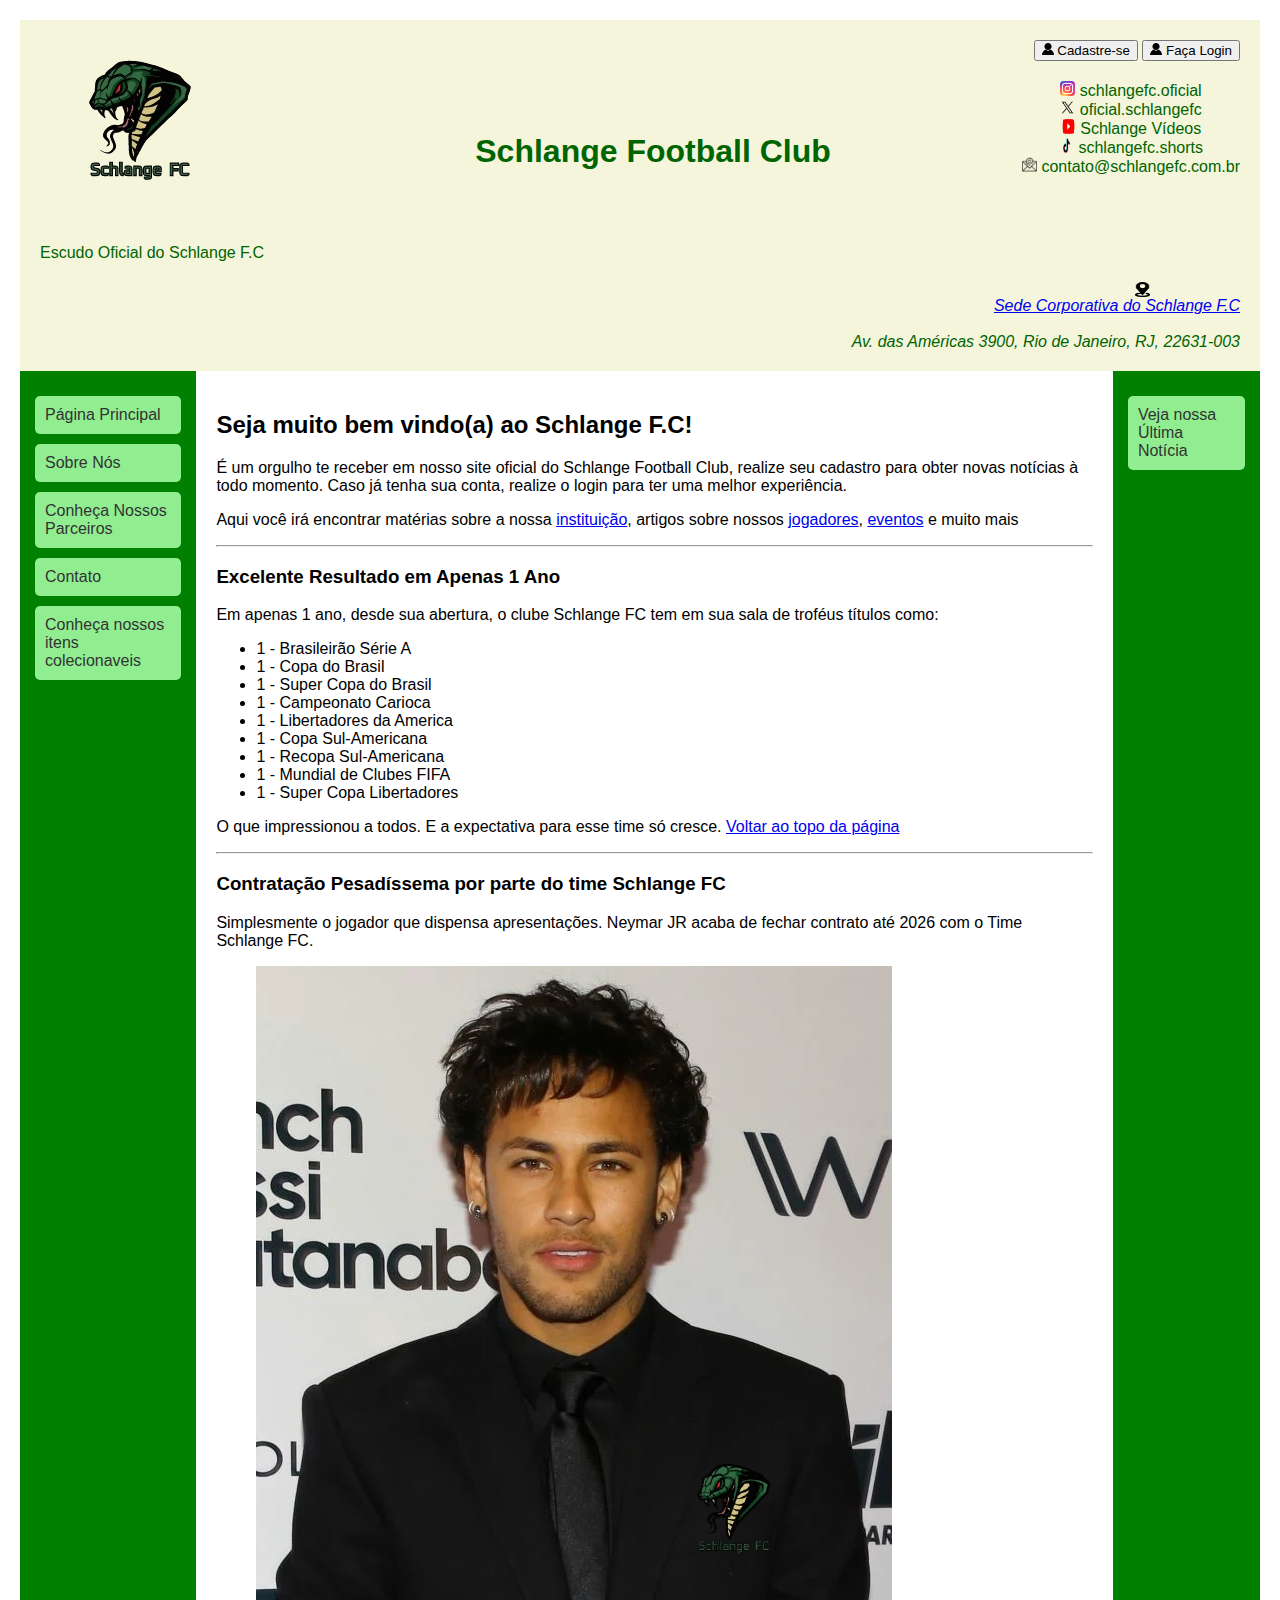
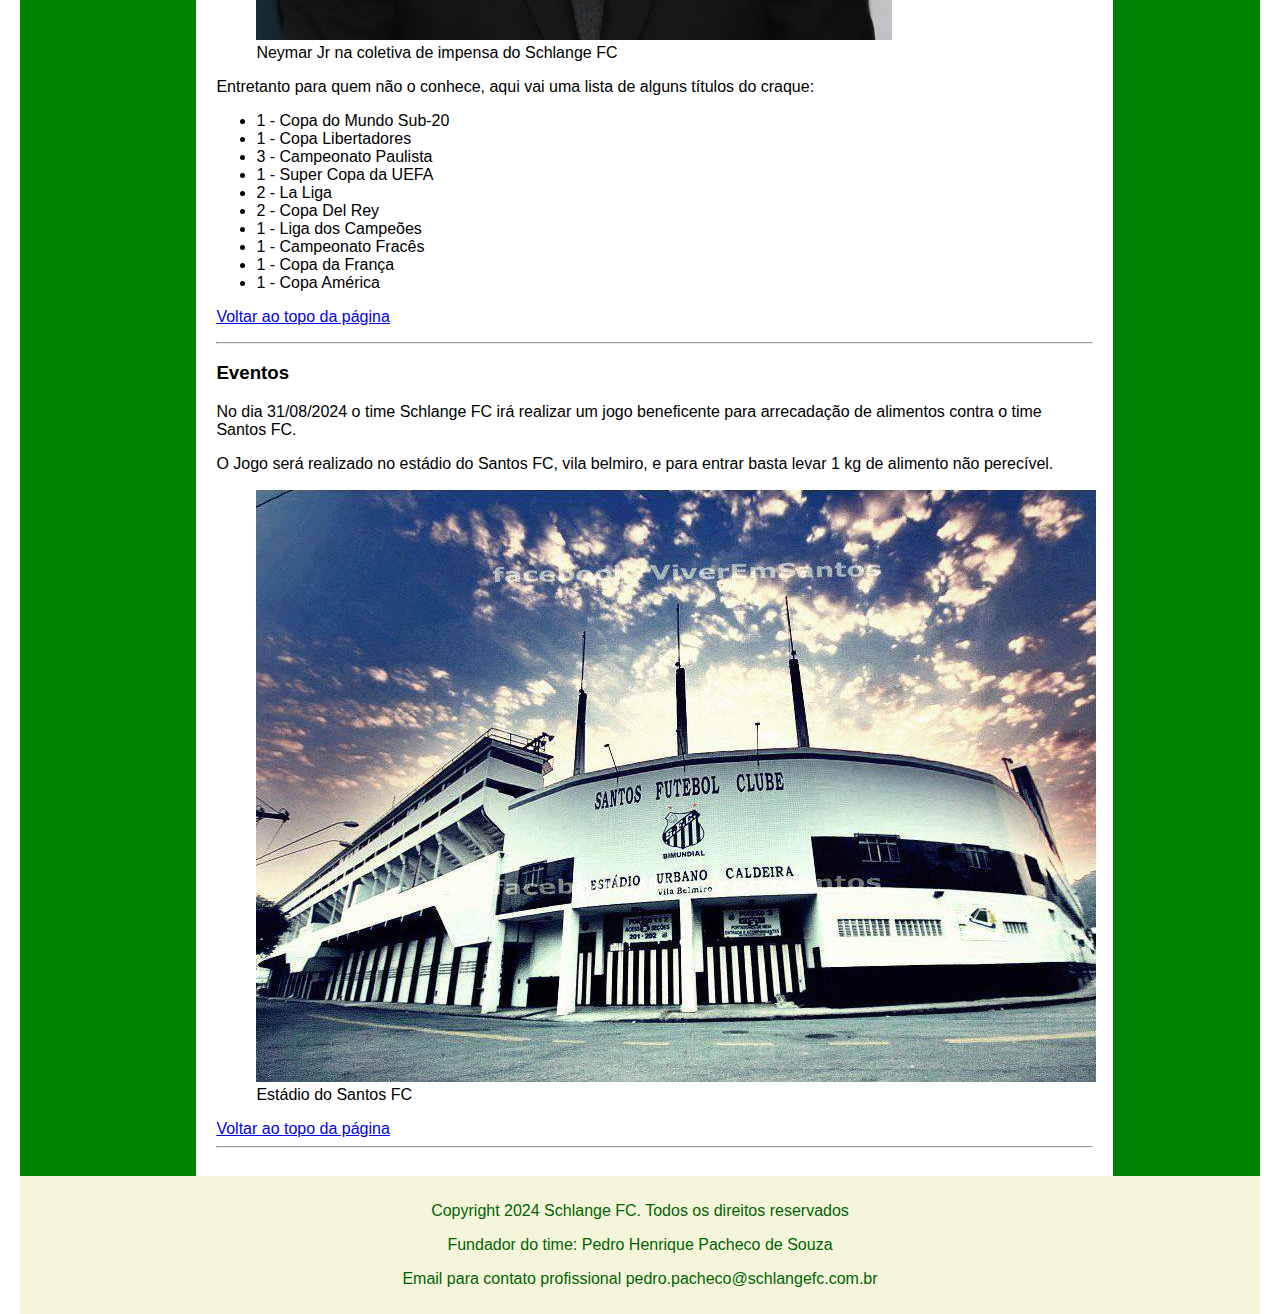
<file: index.html>
<!DOCTYPE html>
<html lang="pt-BR">
<head>
    <meta charset="UTF-8">
    <meta name="author" content="Pedro Henrique Pacheco de Souza">
    <meta name="generator" content="Visual Studio Code">
    <meta name="description" content="Site Oficial do Schlange Football Club">
    <meta name="keywords" content="Football, Team, Sport">
    <link rel="icon" type="image/x-icon" href="images/SchlangeFCLogoIco.ico">
    <title>Schlange Football Club</title>
    <link rel="stylesheet" href="styles/styleindex.css">
</head>
<body>

    <header>
        <section id="LogoTitulo">
            <figure>
                <img src="images/SchlangeFCLogoSemFundo.png" alt="Escudo do Schlange F.C">
                <figcaption>Escudo Oficial do Schlange F.C</figcaption>
            </figure>
            <h1>Schlange Football Club</h1>
        </section>
        
        <section id="BotoesRedes">
            <section id="Botoes">
                <nav>
                    <button type="button" onclick="RedirecionamentoCadastro()" id="BotaoRedirecionamentoCadastro">
                        <img src="images/IconeCadastro.png" alt="Bonequinho">
                        Cadastre-se
                    </button>
                    <button type="button" onclick="RedirecionamentoLogin()" id="BotaoRedirecionamentoLogin">
                        <img src="images/IconeCadastro.png" alt="Bonequinho">
                        Faça Login
                    </button>
                </nav>
            </section>
            
            <section id="RedesSociais">
                <section id="Instagram">
                    <img src="images/IconeInstagram.png" alt="Ícone do Instagram">
                    <span>schlangefc.oficial</span>
                </section>
                <section id="X">
                    <img src="images/IconeX.png" alt="Ícone do X">
                    <span>oficial.schlangefc</span>
                </section>
                <section id="Youtube">
                    <img src="images/IconeYoutube.png" alt="Ícone do Youtube">
                    <span>Schlange Vídeos</span>
                </section>
                <section id="TikTok">
                    <img src="images/IconeTikTok.png" alt="Ícone do TikTok">
                    <span>schlangefc.shorts</span>
                </section>
                <section id="Email">
                    <img src="images/IconeEmail.png" alt="Ícone do Email">
                    <span>contato@schlangefc.com.br</span>
                </section>
            </section>
        </section>
        
        <br>
        <br>
        
        <address id="LocalizacaoSedeCorporativa">
            <img onmouseover="InstrucaoLocalizacao()" src="images/IconeLocalizacao.png" alt="Ícone de Localização">
            <a href="images/SedeCorporativaSchlangeFC.png" target="_blank">Sede Corporativa do Schlange F.C</a>
            <br>
            Av. das Américas 3900, Rio de Janeiro, RJ, 22631-003
        </address>
    </header>

    <section class="container">

        <nav id="MenuNavegaçãoLateralEsquerda">
            <a href="index.html">Página Principal</a>
            <a href="pages/about.html">Sobre Nós</a>
            <a href="pages/partners.html">Conheça Nossos Parceiros</a>
            <a href="pages/form.html">Contato</a>
            <section class="dropdown">
                <a>Conheça nossos itens colecionaveis</a>
                <section class="dropdown-content">
                    <a>Camisas Temporada 24</a>
                    <a>Shorts Temporada 24</a>
                    <a>Chuteiras Temporada 24</a>
                </section>
            </section>
        </nav>

        <main id="Topo">

            <h2>Seja muito bem vindo(a) ao Schlange F.C!</h2>
            <p>É um orgulho te receber em nosso site oficial do Schlange Football Club, realize seu cadastro para obter novas notícias à todo momento. Caso já tenha sua conta, realize o login para ter uma melhor experiência.</p>
            <p>Aqui você irá encontrar matérias sobre a nossa <a href="#instituição">instituição</a>, artigos sobre nossos <a href="#jogadores">jogadores</a>, <a href="#eventos">eventos</a> e muito mais</p>

            <hr>

            <article id="instituição">
                <h3>Excelente Resultado em Apenas 1 Ano</h3>
                <p>Em apenas 1 ano, desde sua abertura, o clube Schlange FC tem em sua sala de troféus títulos como:
                    <ul>
                        <li>1 - Brasileirão Série A</li>
                        <li>1 - Copa do Brasil</li>
                        <li>1 - Super Copa do Brasil</li>
                        <li>1 - Campeonato Carioca</li>
                        <li>1 - Libertadores da America</li>
                        <li>1 - Copa Sul-Americana</li>
                        <li>1 - Recopa Sul-Americana</li>
                        <li>1 - Mundial de Clubes FIFA</li>
                        <li>1 - Super Copa Libertadores</li>
                    </ul>
                    O que impressionou a todos. E a expectativa para esse time só cresce.
                    <a href="#Topo">Voltar ao topo da página</a>
                </p>
            </article>
            
            <hr>

            <article id="jogadores">
                <h3>Contratação Pesadíssema por parte do time Schlange FC</h3>
                <p id="UltimaNoticia">Simplesmente o jogador que dispensa apresentações. Neymar JR acaba de fechar contrato até 2026 com o Time Schlange FC.
                    <figure>
                        <img src="images/NeymarJR.png" alt="Neymar JR com terno do Schlange FC">
                        <figcaption>Neymar Jr na coletiva de impensa do Schlange FC</figcaption>
                    </figure>
                    Entretanto para quem não o conhece, aqui vai uma lista de alguns títulos do craque:
                    <ul>
                        <li>1 - Copa do Mundo Sub-20</li>
                        <li>1 - Copa Libertadores</li>
                        <li>3 - Campeonato Paulista</li>
                        <li>1 - Super Copa da UEFA</li>
                        <li>2 - La Liga</li>
                        <li>2 - Copa Del Rey</li>
                        <li>1 - Liga dos Campeões</li>
                        <li>1 - Campeonato Fracês</li>
                        <li>1 - Copa da França</li>
                        <li>1 - Copa América</li>
                    </ul>
                    <a href="#Topo">Voltar ao topo da página</a>
                </p>
            </article>

            <hr>
        
            <article id="eventos">
                <h3>Eventos</h3>
                <p>No dia 31/08/2024 o time Schlange FC irá realizar um jogo beneficente para arrecadação de alimentos contra o time Santos FC.</p>
                <p>O Jogo será realizado no estádio do Santos FC, vila belmiro, e para entrar basta levar 1 kg de alimento não perecível.</p>
                <Figure>
                    <img src="images/VilaBelmiro.jfif" alt="Estádio Vila Belmiro">
                    <figcaption>Estádio do Santos FC</figcaption>
                </Figure>
                <a href="#Topo">Voltar ao topo da página</a>
            </article>

            <hr>
        </main>

        <nav id="MenuNavegaçãoLateralDireita">
            <a href="#UltimaNoticia">Veja nossa Última Notícia</a>
        </nav>

    </section>

    <footer>
        <p>Copyright 2024 Schlange FC. Todos os direitos reservados</p>
        <p>Fundador do time: Pedro Henrique Pacheco de Souza</p>
        <p>Email para contato profissional pedro.pacheco@schlangefc.com.br</p>
    </footer>
    <script src="scripts/scriptindex.js"></script>
</body>
</html>
</file>
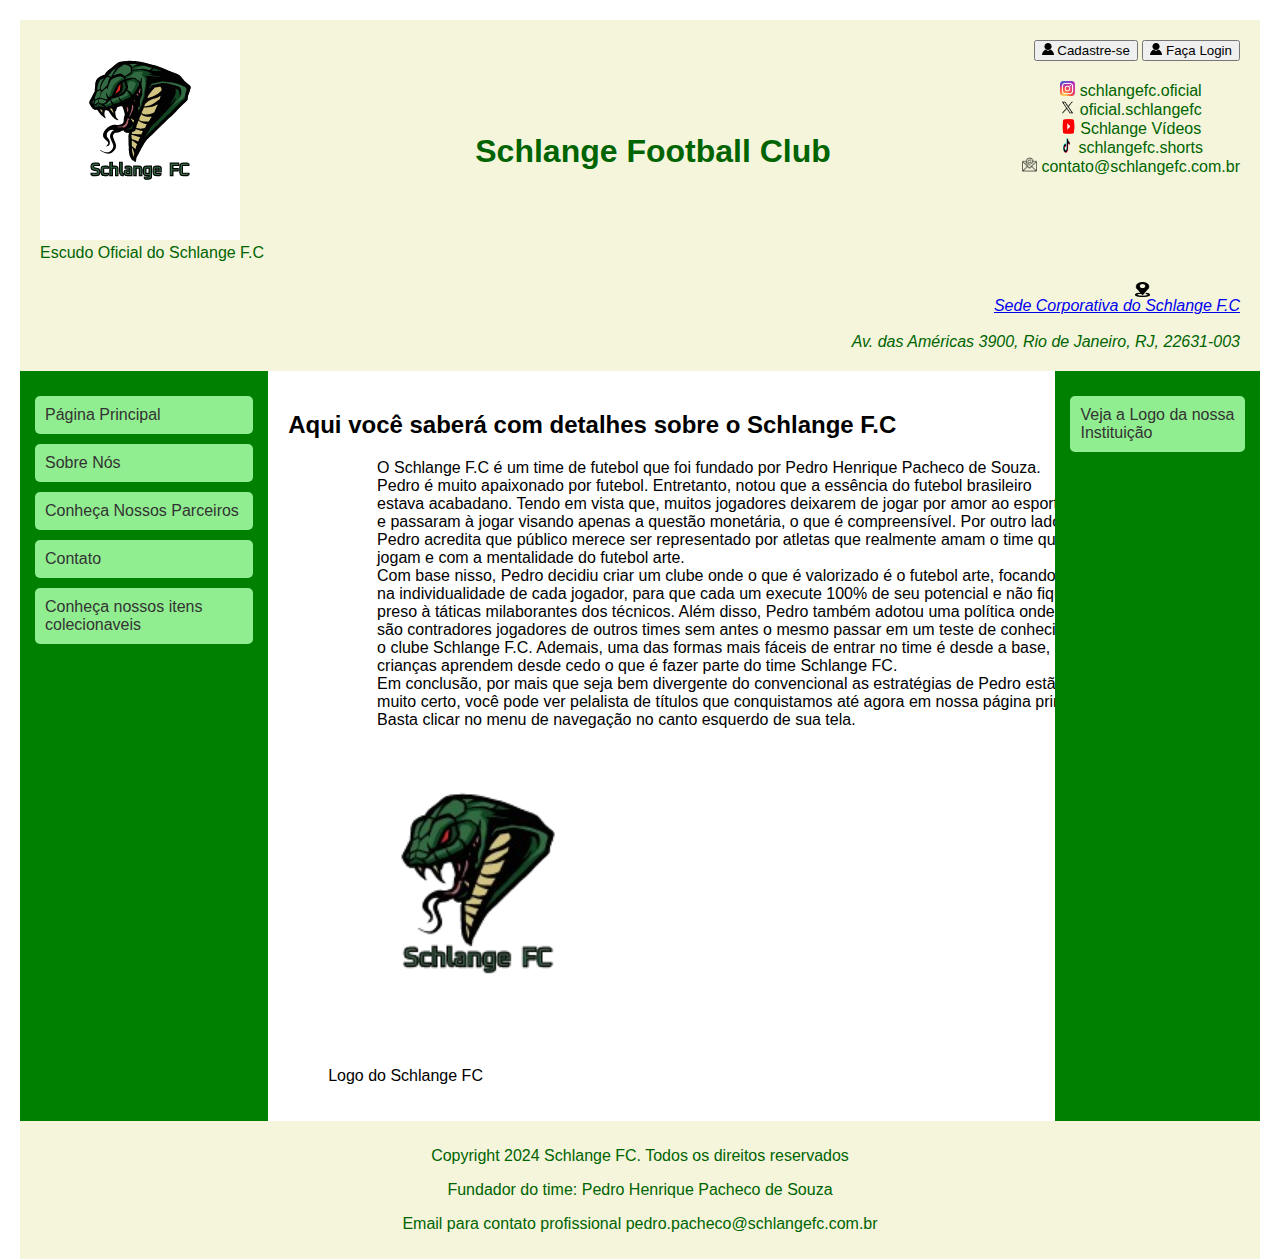
<file: pages/about.html>
<!DOCTYPE html>
<html lang="pt-BR">
<head>
    <meta charset="UTF-8">
    <meta name="author" content="Pedro Henrique Pacheco de Souza">
    <meta name="generator" content="Visual Studio Code">
    <meta name="description" content="Site Oficial do Schlange Football Club">
    <meta name="keywords" content="Football, Team, Sport">
    <link rel="icon" type="image/x-icon" href="../images/SchlangeFCLogoIco.ico">
    <title>Schlange Football Club</title>
    <link rel="stylesheet" href="../styles/styleabout.css">
</head>
<body>

    <header>
        <section id="LogoTitulo">
            <figure>
                <img src="../images/SchlangeFCLogo.png" alt="Escudo do Schlange F.C">
                <figcaption>Escudo Oficial do Schlange F.C</figcaption>
            </figure>
            <h1>Schlange Football Club</h1>
        </section>
        
        <section id="BotoesRedes">
            <section id="Botoes">
                <nav>
                    <button type="button" onclick="RedirecionamentoCadastro()" id="BotaoRedirecionamentoCadastro">
                        <img src="../images/IconeCadastro.png" alt="Bonequinho">
                        Cadastre-se
                    </button>
                    <button type="button" onclick="RedirecionamentoLogin()" id="BotaoRedirecionamentoLogin">
                        <img src="../images/IconeCadastro.png" alt="Bonequinho">
                        Faça Login
                    </button>
                </nav>
            </section>
            
            <section id="RedesSociais">
                <section id="Instagram">
                    <img src="../images/IconeInstagram.png" alt="Ícone do Instagram">
                    <span>schlangefc.oficial</span>
                </section>
                <section id="X">
                    <img src="../images/IconeX.png" alt="Ícone do X">
                    <span>oficial.schlangefc</span>
                </section>
                <section id="Youtube">
                    <img src="../images/IconeYoutube.png" alt="Ícone do Youtube">
                    <span>Schlange Vídeos</span>
                </section>
                <section id="TikTok">
                    <img src="../images/IconeTikTok.png" alt="Ícone do TikTok">
                    <span>schlangefc.shorts</span>
                </section>
                <section id="Email">
                    <img src="../images/IconeEmail.png" alt="Ícone do Email">
                    <span>contato@schlangefc.com.br</span>
                </section>
            </section>
        </section>
        
        <br>
        <br>
        
        <address id="LocalizacaoSedeCorporativa">
            <img onmouseover="InstrucaoLocalizacao()" src="../images/IconeLocalizacao.png" alt="Ícone de Localização">
            <a href="../images/SedeCorporativaSchlangeFC.png" target="_blank">Sede Corporativa do Schlange F.C</a>
            <br>
            Av. das Américas 3900, Rio de Janeiro, RJ, 22631-003
        </address>
    </header>

    <section class="container">
        <nav id="MenuNavegaçãoLateralEsquerda">
            <a href="../index.html">Página Principal</a>
            <a href="../pages/about.html">Sobre Nós</a>
            <a href="../pages/partners.html">Conheça Nossos Parceiros</a>
            <a href="../pages/form.html">Contato</a>
            <section class="dropdown">
                <a>Conheça nossos itens colecionaveis</a>
                <section class="dropdown-content">
                    <a>Camisas Temporada 24</a>
                    <a>Shorts Temporada 24</a>
                    <a>Chuteiras Temporada 24</a>
                </section>
            </section>
        </nav>
        <main>
            <h2>Aqui você saberá com detalhes sobre o Schlange F.C</h2>
            <p>
                <pre style="font-family: Arial, Helvetica, sans-serif; font-size: 12;">
                    O Schlange F.C é um time de futebol que foi fundado por Pedro Henrique Pacheco de Souza.
                    Pedro é muito apaixonado por futebol. Entretanto, notou que a essência do futebol brasileiro
                    estava acabadano. Tendo em vista que, muitos jogadores deixarem de jogar por amor ao esporte 
                    e passaram à jogar visando apenas a questão monetária, o que é compreensível. Por outro lado,
                    Pedro acredita que público merece ser representado por atletas que realmente amam o time que 
                    jogam e com a mentalidade do futebol arte. 
                    Com base nisso, Pedro decidiu criar um clube onde o que é valorizado é o futebol arte, focando
                    na individualidade de cada jogador, para que cada um execute 100% de seu potencial e não fique 
                    preso à táticas milaborantes dos técnicos. Além disso, Pedro também adotou uma política onde não
                    são contradores jogadores de outros times sem antes o mesmo passar em um teste de conhecimento sobre
                    o clube Schlange F.C. Ademais, uma das formas mais fáceis de entrar no time é desde a base, onde as 
                    crianças aprendem desde cedo o que é fazer parte do time Schlange FC.
                    Em conclusão, por mais que seja bem divergente do convencional as estratégias de Pedro estão dando
                    muito certo, você pode ver pelalista de títulos que conquistamos até agora em nossa página principal.
                    Basta clicar no menu de navegação no canto esquerdo de sua tela. 
                </pre>
                <figure id="Logo">
                    <img src="../images/SchlangeFCLogoSemFundo.png">
                    <figcaption>Logo do Schlange FC</figcaption>
                </figure>
            </p>
        </main>
        <nav id="MenuNavegaçãoLateralDireita">
            <a href="#Logo">Veja a Logo da nossa Instituição</a>
        </nav>
    </section>

    <footer>
        <p>Copyright 2024 Schlange FC. Todos os direitos reservados</p>
        <p>Fundador do time: Pedro Henrique Pacheco de Souza</p>
        <p>Email para contato profissional pedro.pacheco@schlangefc.com.br</p>
    </footer>
    <script src="../scripts/scriptabout.js"></script>
</body>
</html>
</file>
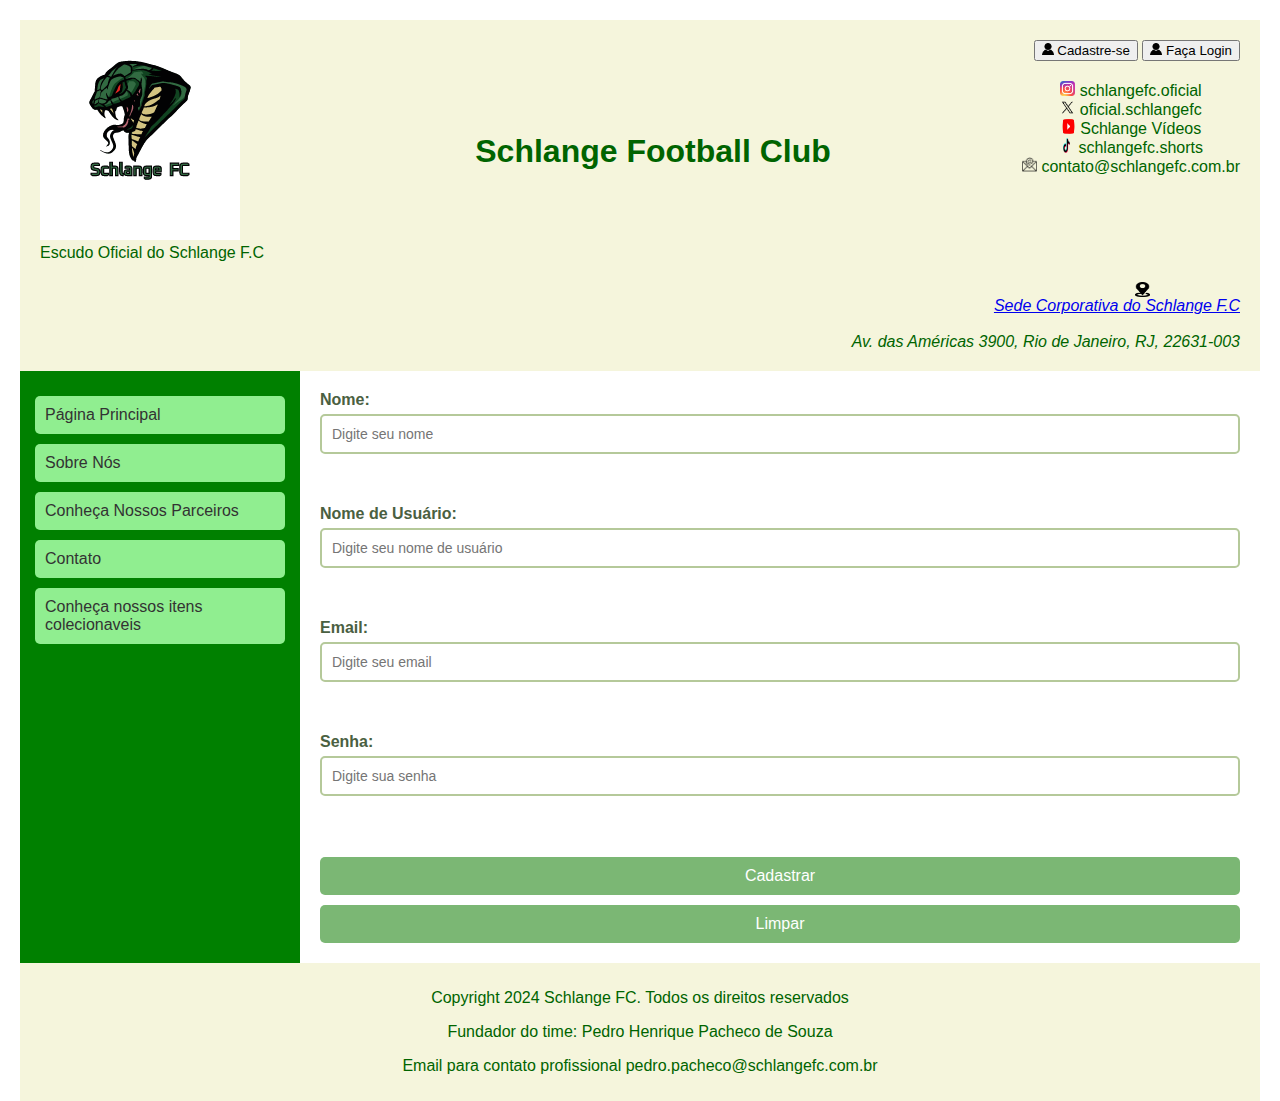
<file: pages/cadastro.html>
<!DOCTYPE html>
<html lang="pt-BR">
<head>
    <meta charset="UTF-8">
    <meta name="author" content="Pedro Henrique Pacheco de Souza">
    <meta name="generator" content="Visual Studio Code">
    <meta name="description" content="Site Oficial do Schlange Football Club">
    <meta name="keywords" content="Football, Team, Sport">
    <link rel="icon" type="image/x-icon" href="../images/SchlangeFCLogoIco.ico">
    <title>Schlange Football Club</title>
    <link rel="stylesheet" href="../styles/stylecadastro.css">
</head>
<body>
    
    <header>
        <section id="LogoTitulo">
            <figure>
                <img src="../images/SchlangeFCLogo.png" alt="Escudo do Schlange F.C">
                <figcaption>Escudo Oficial do Schlange F.C</figcaption>
            </figure>
            <h1>Schlange Football Club</h1>
        </section>
        
        <section id="BotoesRedes">
            <section id="Botoes">
                <nav>
                    <button type="button" onclick="RedirecionamentoCadastro()" id="BotaoRedirecionamentoCadastro">
                        <img src="../images/IconeCadastro.png" alt="Bonequinho">
                        Cadastre-se
                    </button>
                    <button type="button" onclick="RedirecionamentoLogin()" id="BotaoRedirecionamentoLogin">
                        <img src="../images/IconeCadastro.png" alt="Bonequinho">
                        Faça Login
                    </button>
                </nav>
            </section>
            
            <section id="RedesSociais">
                <section id="Instagram">
                    <img src="../images/IconeInstagram.png" alt="Ícone do Instagram">
                    <span>schlangefc.oficial</span>
                </section>
                <section id="X">
                    <img src="../images/IconeX.png" alt="Ícone do X">
                    <span>oficial.schlangefc</span>
                </section>
                <section id="Youtube">
                    <img src="../images/IconeYoutube.png" alt="Ícone do Youtube">
                    <span>Schlange Vídeos</span>
                </section>
                <section id="TikTok">
                    <img src="../images/IconeTikTok.png" alt="Ícone do TikTok">
                    <span>schlangefc.shorts</span>
                </section>
                <section id="Email">
                    <img src="../images/IconeEmail.png" alt="Ícone do Email">
                    <span>contato@schlangefc.com.br</span>
                </section>
            </section>
        </section>
        
        <br>
        <br>
        
        <address id="LocalizacaoSedeCorporativa">
            <img onmouseover="InstrucaoLocalizacao()" src="../images/IconeLocalizacao.png" alt="Ícone de Localização">
            <a href="../images/SedeCorporativaSchlangeFC.png" target="_blank">Sede Corporativa do Schlange F.C</a>
            <br>
            Av. das Américas 3900, Rio de Janeiro, RJ, 22631-003
        </address>
    </header>
    <section class="container">
        <nav id="MenuNavegaçãoLateralEsquerda">
            <a href="../index.html">Página Principal</a>
            <a href="../pages/about.html">Sobre Nós</a>
            <a href="../pages/partners.html">Conheça Nossos Parceiros</a>
            <a href="../pages/form.html">Contato</a>
            <section class="dropdown">
                <a>Conheça nossos itens colecionaveis</a>
                <section class="dropdown-content">
                    <a>Camisas Temporada 24</a>
                    <a>Shorts Temporada 24</a>
                    <a>Chuteiras Temporada 24</a>
                </section>
            </section>
        </nav>
        <main>
            <section>
                <form id="form-cadastro">
                    <label for="nome">Nome:</label>
                    <input type="text" id="nome" name="nome" placeholder="Digite seu nome" required>
                    <br><br>

                    <label for="usuario">Nome de Usuário:</label>
                    <input type="text" id="usuario" name="usuario" placeholder="Digite seu nome de usuário" required>
                    <br><br>

                    <label for="email">Email:</label>
                    <input type="email" id="email" name="email" placeholder="Digite seu email" required>
                    <br><br>

                    <label for="senha">Senha:</label>
                    <input type="password" id="senha" name="senha" placeholder="Digite sua senha" required>
                    <br><br>

                    <input type="button" value="Cadastrar" id="botao-enviar">
                    <input type="reset" value="Limpar" id="botao-limpar">
                </form>
            </section>
        </main>

    </section>

    <footer>
        <p>Copyright 2024 Schlange FC. Todos os direitos reservados</p>
        <p>Fundador do time: Pedro Henrique Pacheco de Souza</p>
        <p>Email para contato profissional pedro.pacheco@schlangefc.com.br</p>
    </footer>

    <script src="../scripts/scriptcadastro.js"></script>
</body>
</html>
</file>
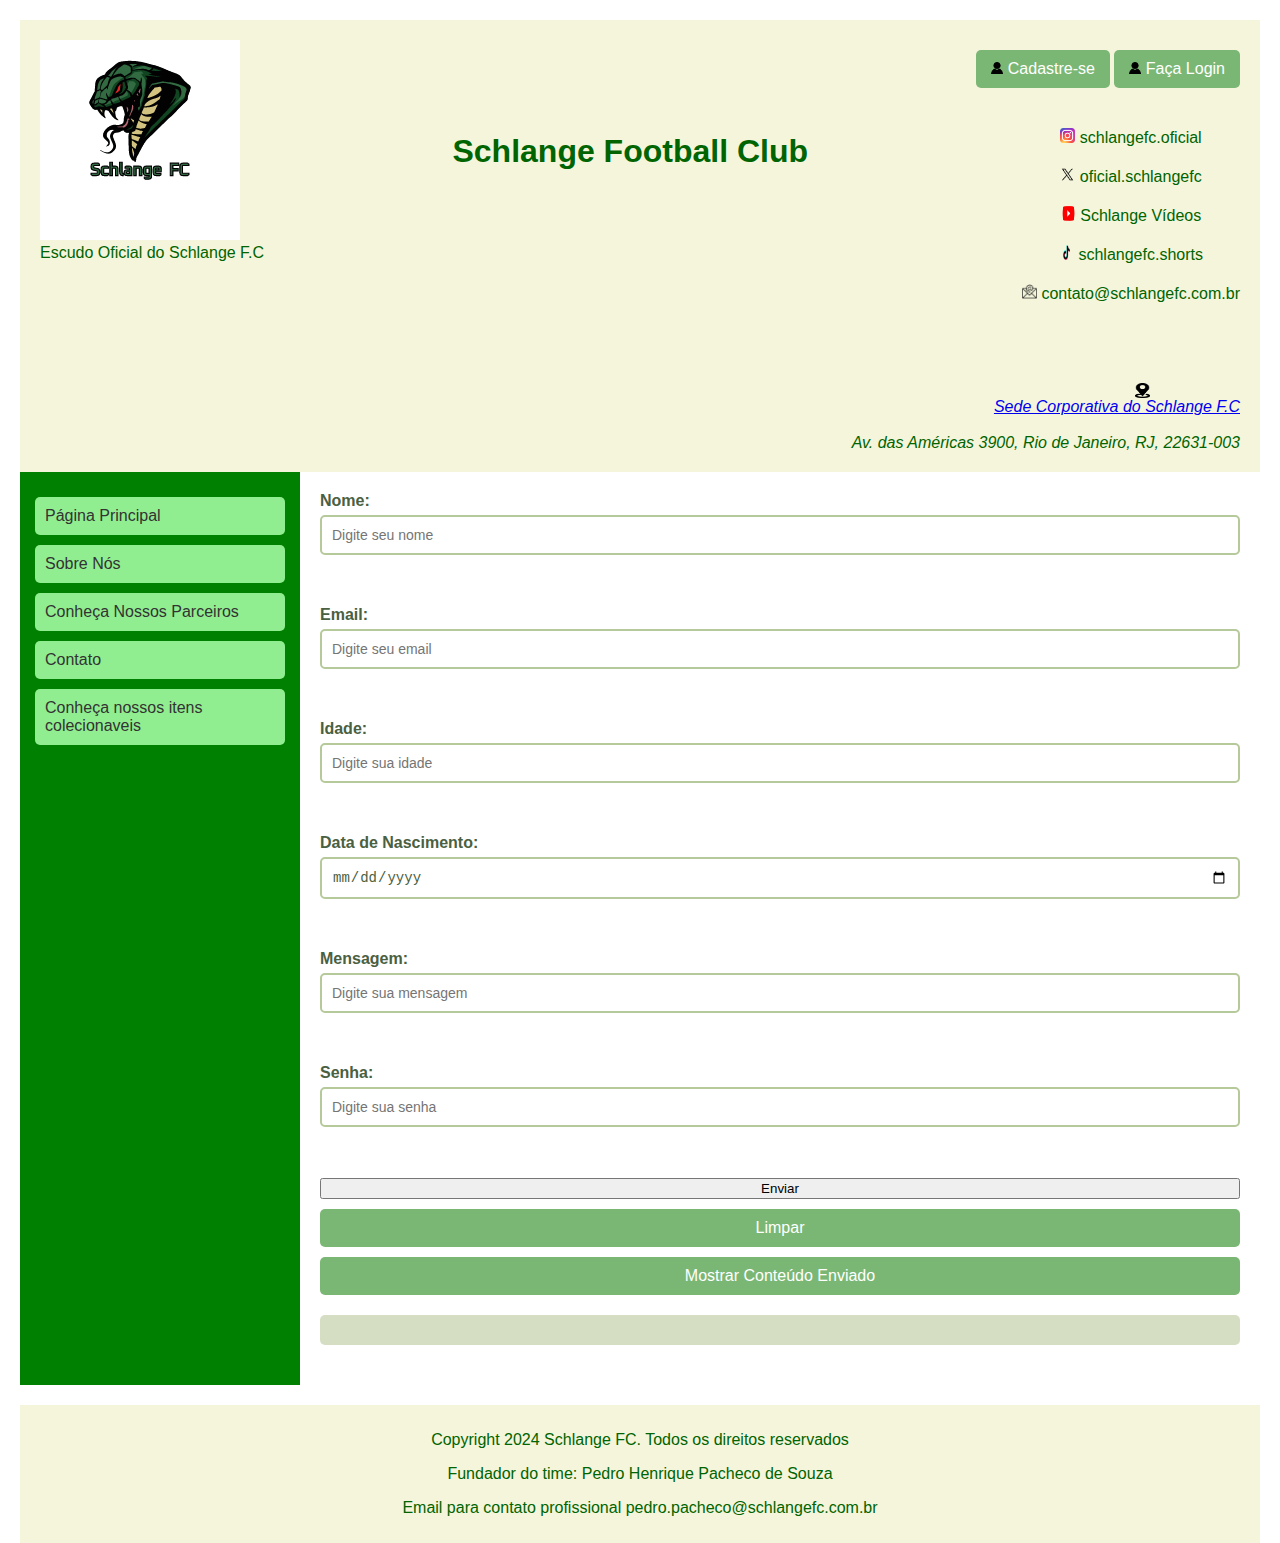
<file: pages/form.html>
<!DOCTYPE html>
<html lang="pt-BR">
<head>
    <meta charset="UTF-8">
    <meta name="author" content="Pedro Henrique Pacheco de Souza">
    <meta name="generator" content="Visual Studio Code">
    <meta name="description" content="Site Oficial do Schlange Football Club">
    <meta name="keywords" content="Football, Team, Sport">
    <link rel="icon" type="image/x-icon" href="../images/SchlangeFCLogoIco.ico">
    <title>Schlange Football Club</title>
    <link rel="stylesheet" href="../styles/styleform.css">
</head>
<body>
    
    <header>
        <section id="LogoTitulo">
            <figure>
                <img src="../images/SchlangeFCLogo.png" alt="Escudo do Schlange F.C">
                <figcaption>Escudo Oficial do Schlange F.C</figcaption>
            </figure>
            <h1>Schlange Football Club</h1>
        </section>
        
        <section id="BotoesRedes">
            <section id="Botoes">
                <nav>
                    <button type="button" onclick="RedirecionamentoCadastro()" id="BotaoRedirecionamentoCadastro">
                        <img src="../images/IconeCadastro.png" alt="Bonequinho">
                        Cadastre-se
                    </button>
                    <button type="button" onclick="RedirecionamentoLogin()" id="BotaoRedirecionamentoLogin">
                        <img src="../images/IconeCadastro.png" alt="Bonequinho">
                        Faça Login
                    </button>
                </nav>
            </section>
            
            <section id="RedesSociais">
                <section id="Instagram">
                    <img src="../images/IconeInstagram.png" alt="Ícone do Instagram">
                    <span>schlangefc.oficial</span>
                </section>
                <section id="X">
                    <img src="../images/IconeX.png" alt="Ícone do X">
                    <span>oficial.schlangefc</span>
                </section>
                <section id="Youtube">
                    <img src="../images/IconeYoutube.png" alt="Ícone do Youtube">
                    <span>Schlange Vídeos</span>
                </section>
                <section id="TikTok">
                    <img src="../images/IconeTikTok.png" alt="Ícone do TikTok">
                    <span>schlangefc.shorts</span>
                </section>
                <section id="Email">
                    <img src="../images/IconeEmail.png" alt="Ícone do Email">
                    <span>contato@schlangefc.com.br</span>
                </section>
            </section>
        </section>
        
        <br>
        <br>
        
        <address id="LocalizacaoSedeCorporativa">
            <img onmouseover="InstrucaoLocalizacao()" src="../images/IconeLocalizacao.png" alt="Ícone de Localização">
            <a href="../images/SedeCorporativaSchlangeFC.png" target="_blank">Sede Corporativa do Schlange F.C</a>
            <br>
            Av. das Américas 3900, Rio de Janeiro, RJ, 22631-003
        </address>
    </header>

    <section class="container">
        <nav id="MenuNavegaçãoLateralEsquerda">
            <a href="../index.html">Página Principal</a>
            <a href="../pages/about.html">Sobre Nós</a>
            <a href="../pages/partners.html">Conheça Nossos Parceiros</a>
            <a href="../pages/form.html">Contato</a>
            <section class="dropdown">
                <a>Conheça nossos itens colecionaveis</a>
                <section class="dropdown-content">
                    <a>Camisas Temporada 24</a>
                    <a>Shorts Temporada 24</a>
                    <a>Chuteiras Temporada 24</a>
                </section>
            </section>
        </nav>
        <main>
            <section>
                <form id="form-contato">

                    <label for="nome">Nome:</label>
                    <input type="text" id="nome" name="nome" placeholder="Digite seu nome" required>
                    <br><br>
        
                    <label for="email">Email:</label>
                    <input type="email" id="email" name="email" placeholder="Digite seu email" required>
                    <br><br>
        
                    <label for="idade">Idade:</label>
                    <input type="number" id="idade" name="idade" min="0" max="120" placeholder="Digite sua idade">
                    <br><br>
        
                    <label for="data-nascimento">Data de Nascimento:</label>
                    <input type="date" id="data-nascimento" name="data-nascimento" required>
                    <br><br>
        
                    <label for="mensagem">Mensagem:</label>
                    <input type="text" id="mensagem" name="mensagem" placeholder="Digite sua mensagem">
                    <br><br>
        
                    <label for="senha">Senha:</label>
                    <input type="password" id="senha" name="senha" placeholder="Digite sua senha">
                    <br><br>
        
                    <input type="button" value="Enviar" id="botao-enviar">
                    <input type="reset" value="Limpar" id="botao-limpar">
                    <button type="button" onclick="mostrarConteudo()">Mostrar Conteúdo Enviado</button>
                </form>
            </section>
        
            <section id="conteudo-enviado"></section>
        </main>

    </section>

    <footer>
        <p>Copyright 2024 Schlange FC. Todos os direitos reservados</p>
        <p>Fundador do time: Pedro Henrique Pacheco de Souza</p>
        <p>Email para contato profissional pedro.pacheco@schlangefc.com.br</p>
    </footer>
    <script src="../scripts/scriptform.js"></script>
</body>
</html>
</file>
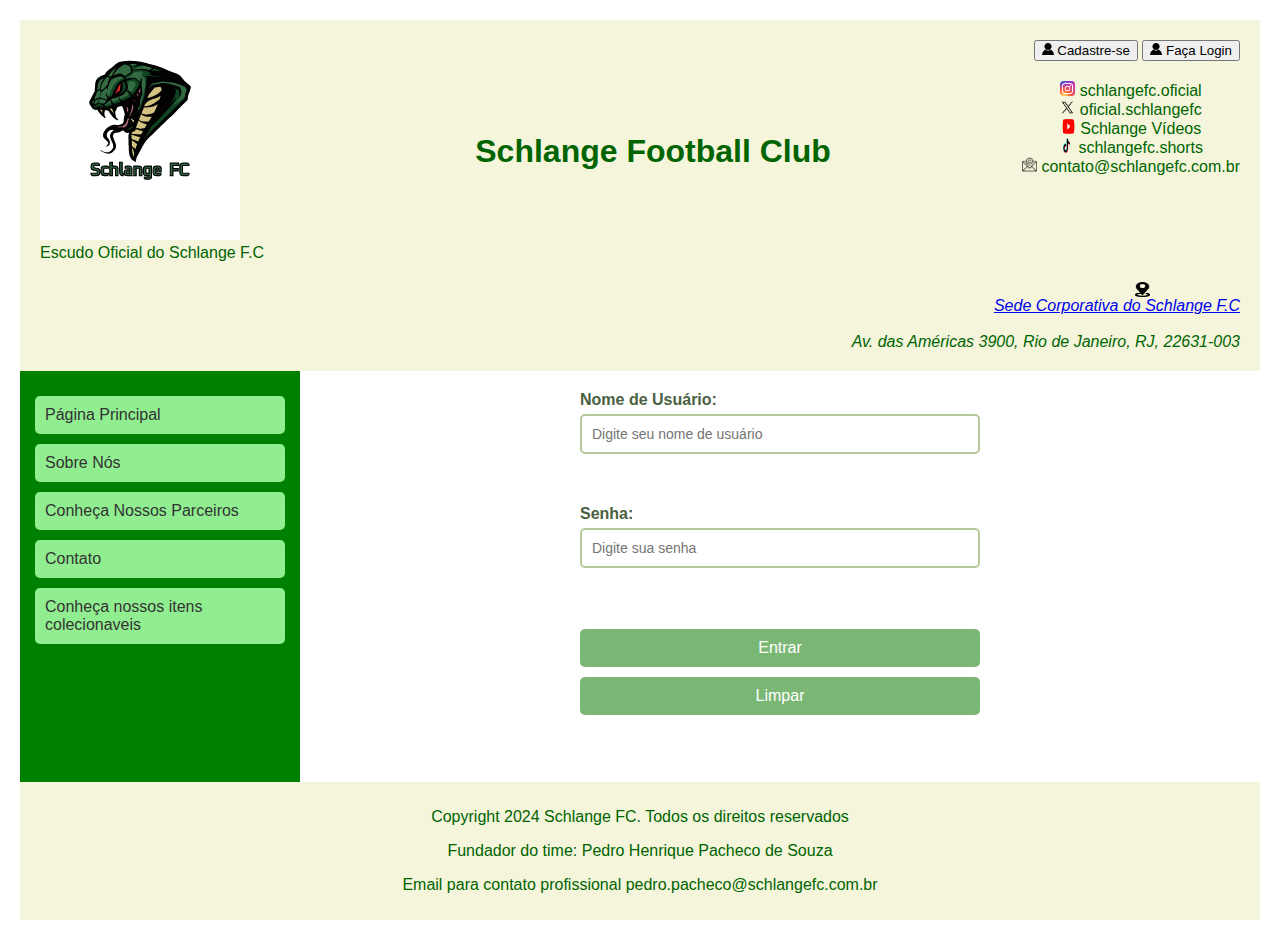
<file: pages/login.html>
<!DOCTYPE html>
<html lang="pt-BR">
<head>
    <meta charset="UTF-8">
    <meta name="author" content="Pedro Henrique Pacheco de Souza">
    <meta name="generator" content="Visual Studio Code">
    <meta name="description" content="Site Oficial do Schlange Football Club">
    <meta name="keywords" content="Football, Team, Sport">
    <link rel="icon" type="image/x-icon" href="../images/SchlangeFCLogoIco.ico">
    <title>Schlange Football Club</title>
    <link rel="stylesheet" href="../styles/stylelogin.css">
</head>
<body>
    
    <header>
        <section id="LogoTitulo">
            <figure>
                <img src="../images/SchlangeFCLogo.png" alt="Escudo do Schlange F.C">
                <figcaption>Escudo Oficial do Schlange F.C</figcaption>
            </figure>
            <h1>Schlange Football Club</h1>
        </section>
        
        <section id="BotoesRedes">
            <section id="Botoes">
                <nav>
                    <button type="button" onclick="RedirecionamentoCadastro()" id="BotaoRedirecionamentoCadastro">
                        <img src="../images/IconeCadastro.png" alt="Bonequinho">
                        Cadastre-se
                    </button>
                    <button type="button" onclick="RedirecionamentoLogin()" id="BotaoRedirecionamentoLogin">
                        <img src="../images/IconeCadastro.png" alt="Bonequinho">
                        Faça Login
                    </button>
                </nav>
            </section>
            
            <section id="RedesSociais">
                <section id="Instagram">
                    <img src="../images/IconeInstagram.png" alt="Ícone do Instagram">
                    <span>schlangefc.oficial</span>
                </section>
                <section id="X">
                    <img src="../images/IconeX.png" alt="Ícone do X">
                    <span>oficial.schlangefc</span>
                </section>
                <section id="Youtube">
                    <img src="../images/IconeYoutube.png" alt="Ícone do Youtube">
                    <span>Schlange Vídeos</span>
                </section>
                <section id="TikTok">
                    <img src="../images/IconeTikTok.png" alt="Ícone do TikTok">
                    <span>schlangefc.shorts</span>
                </section>
                <section id="Email">
                    <img src="../images/IconeEmail.png" alt="Ícone do Email">
                    <span>contato@schlangefc.com.br</span>
                </section>
            </section>
        </section>
        
        <br>
        <br>
        
        <address id="LocalizacaoSedeCorporativa">
            <img onmouseover="InstrucaoLocalizacao()" src="../images/IconeLocalizacao.png" alt="Ícone de Localização">
            <a href="../images/SedeCorporativaSchlangeFC.png" target="_blank">Sede Corporativa do Schlange F.C</a>
            <br>
            Av. das Américas 3900, Rio de Janeiro, RJ, 22631-003
        </address>
    </header>
    <section class="container">
        <nav id="MenuNavegaçãoLateralEsquerda">
            <a href="../index.html">Página Principal</a>
            <a href="../pages/about.html">Sobre Nós</a>
            <a href="../pages/partners.html">Conheça Nossos Parceiros</a>
            <a href="../pages/form.html">Contato</a>
            <section class="dropdown">
                <a>Conheça nossos itens colecionaveis</a>
                <section class="dropdown-content">
                    <a>Camisas Temporada 24</a>
                    <a>Shorts Temporada 24</a>
                    <a>Chuteiras Temporada 24</a>
                </section>
            </section>
        </nav>
        <main>
            <section>
                <form id="form-login">

                    <label for="usuario">Nome de Usuário:</label>
                    <input type="text" id="usuario" name="usuario" placeholder="Digite seu nome de usuário" required>
                    <br><br>

                    <label for="senha">Senha:</label>
                    <input type="password" id="senha" name="senha" placeholder="Digite sua senha" required>
                    <br><br>

                    <input type="submit" value="Entrar">
                    <input type="reset" value="Limpar">
                </form>
            </section>
        </main>

    </section>

    <footer>
        <p>Copyright 2024 Schlange FC. Todos os direitos reservados</p>
        <p>Fundador do time: Pedro Henrique Pacheco de Souza</p>
        <p>Email para contato profissional pedro.pacheco@schlangefc.com.br</p>
    </footer>

    <script src="../scripts/scriptlogin.js"></script>
</body>
</html>
</file>
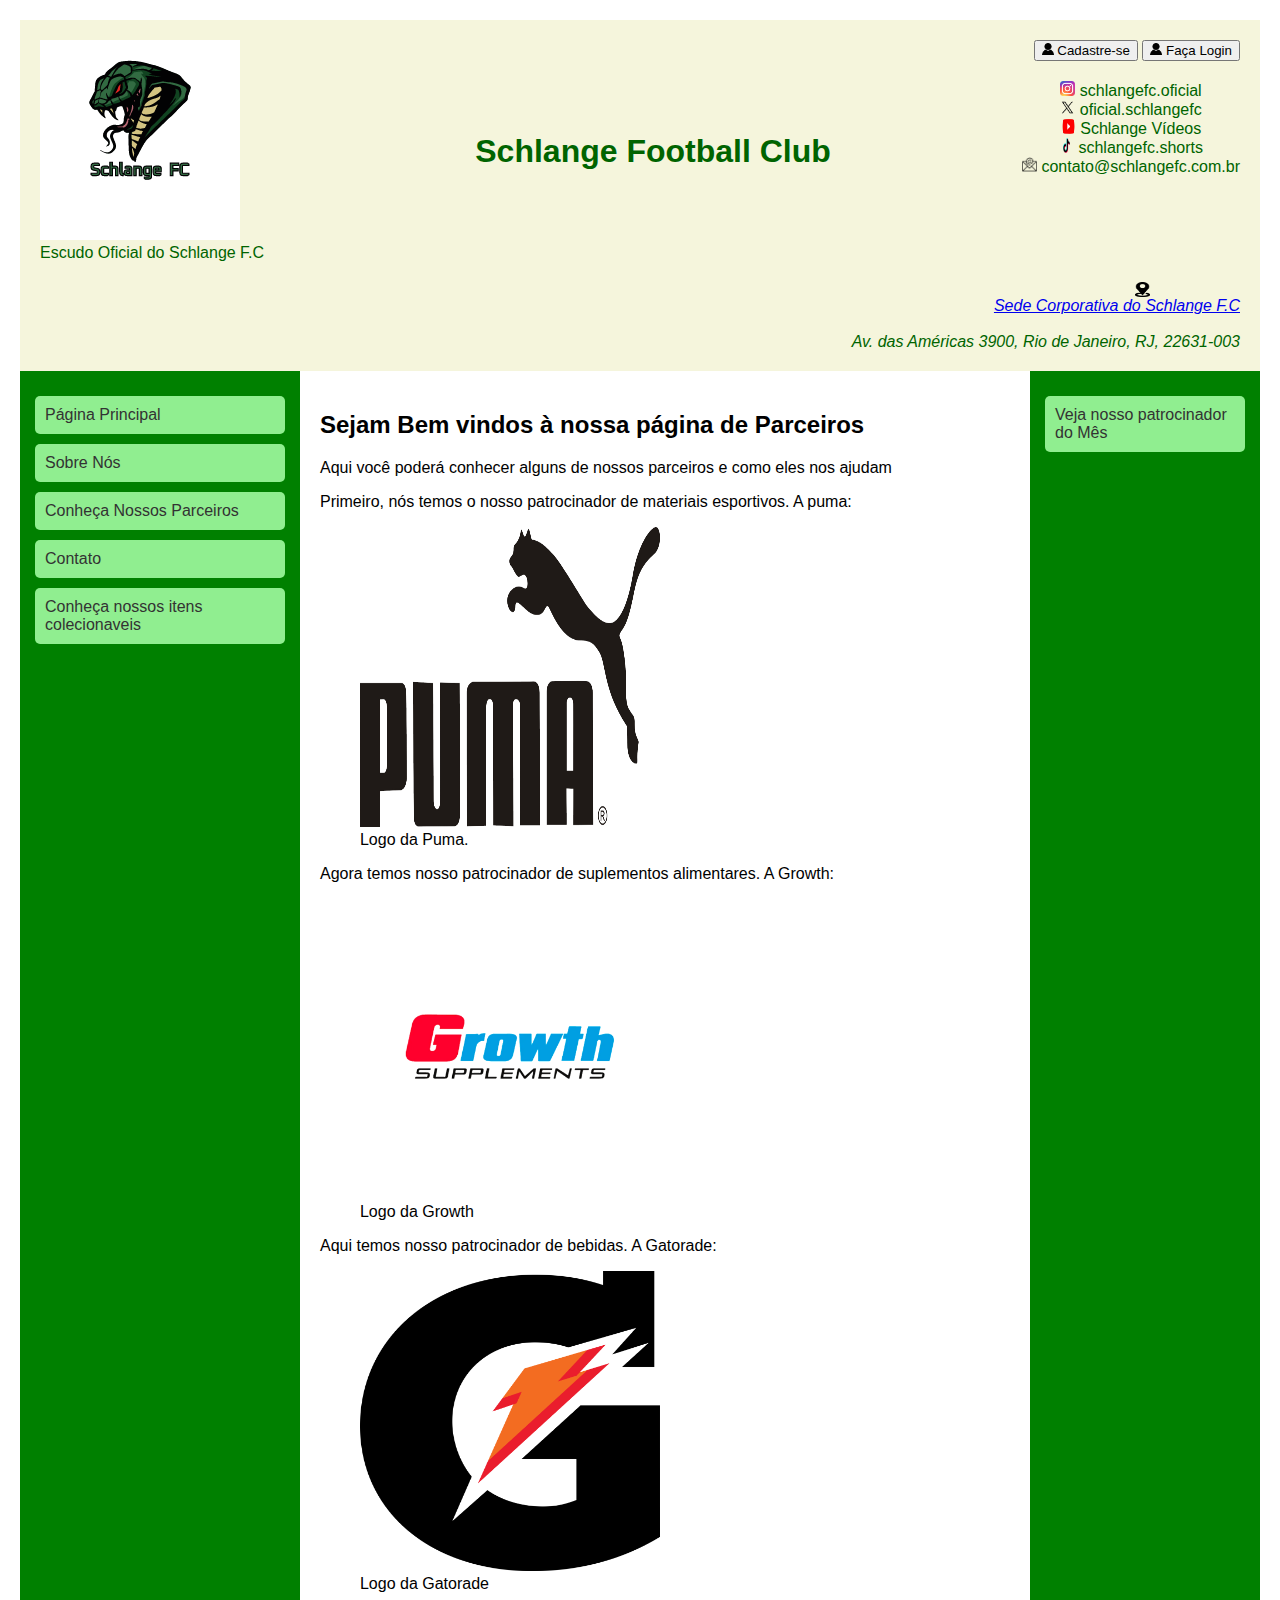
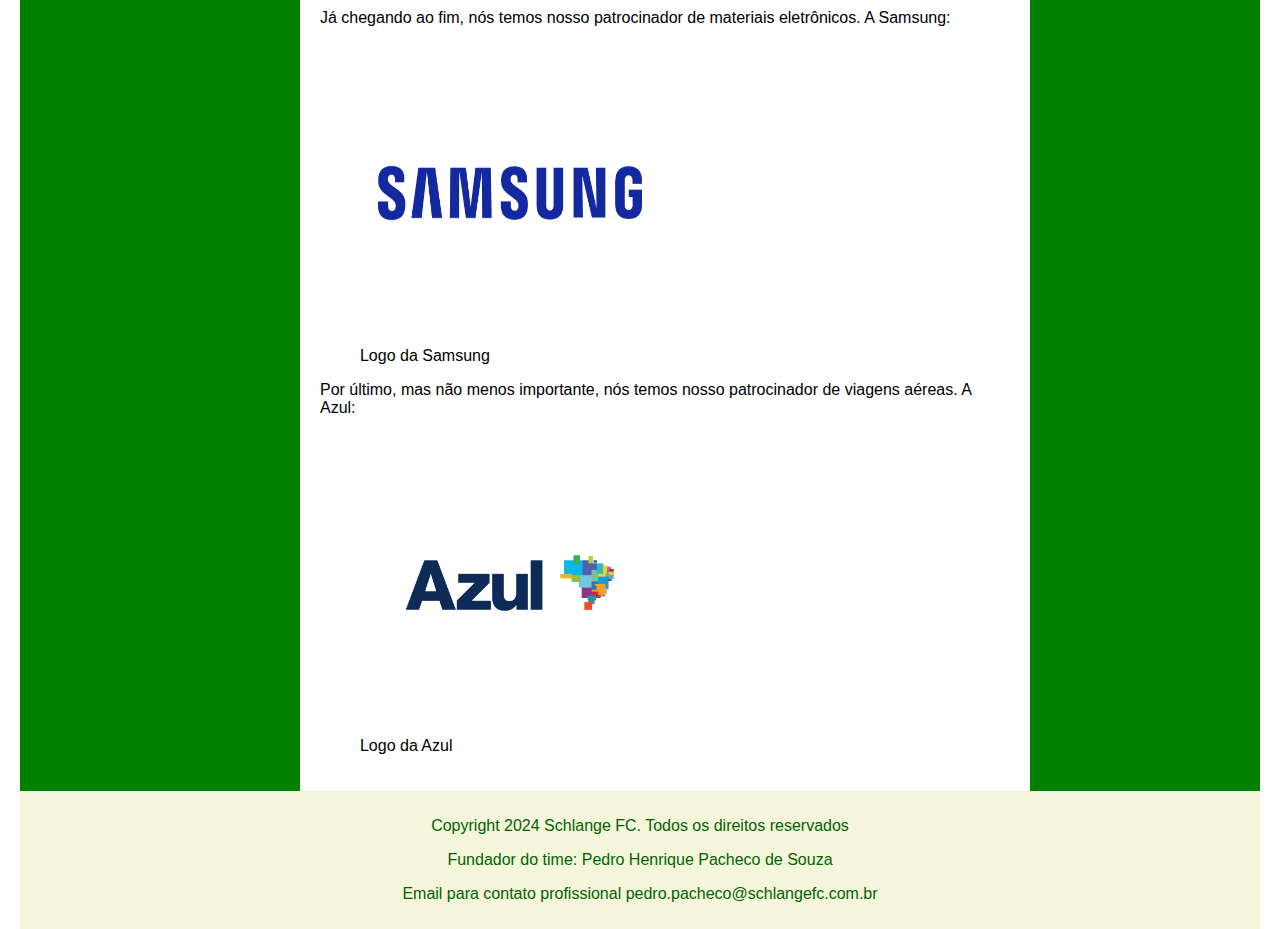
<file: pages/partners.html>
<!DOCTYPE html>
<html lang="pt-BR">
<head>
    <meta charset="UTF-8">
    <meta name="author" content="Pedro Henrique Pacheco de Souza">
    <meta name="generator" content="Visual Studio Code">
    <meta name="description" content="Site Oficial do Schlange Football Club">
    <meta name="keywords" content="Football, Team, Sport">
    <link rel="icon" type="image/x-icon" href="../images/SchlangeFCLogoIco.ico">
    <title>Schlange Football Club</title>
    <link rel="stylesheet" href="../styles/stylepartner.css">
</head>
<body>

    <header>
        <section id="LogoTitulo">
            <figure>
                <img src="../images/SchlangeFCLogo.png" alt="Escudo do Schlange F.C">
                <figcaption>Escudo Oficial do Schlange F.C</figcaption>
            </figure>
            <h1>Schlange Football Club</h1>
        </section>
        
        <section id="BotoesRedes">
            <section id="Botoes">
                <nav>
                    <button type="button" onclick="RedirecionamentoCadastro()" id="BotaoRedirecionamentoCadastro">
                        <img src="../images/IconeCadastro.png" alt="Bonequinho">
                        Cadastre-se
                    </button>
                    <button type="button" onclick="RedirecionamentoLogin()" id="BotaoRedirecionamentoLogin">
                        <img src="../images/IconeCadastro.png" alt="Bonequinho">
                        Faça Login
                    </button>
                </nav>
            </section>
            
            <section id="RedesSociais">
                <section id="Instagram">
                    <img src="../images/IconeInstagram.png" alt="Ícone do Instagram">
                    <span>schlangefc.oficial</span>
                </section>
                <section id="X">
                    <img src="../images/IconeX.png" alt="Ícone do X">
                    <span>oficial.schlangefc</span>
                </section>
                <section id="Youtube">
                    <img src="../images/IconeYoutube.png" alt="Ícone do Youtube">
                    <span>Schlange Vídeos</span>
                </section>
                <section id="TikTok">
                    <img src="../images/IconeTikTok.png" alt="Ícone do TikTok">
                    <span>schlangefc.shorts</span>
                </section>
                <section id="Email">
                    <img src="../images/IconeEmail.png" alt="Ícone do Email">
                    <span>contato@schlangefc.com.br</span>
                </section>
            </section>
        </section>
        
        <br>
        <br>
        
        <address id="LocalizacaoSedeCorporativa">
            <img onmouseover="InstrucaoLocalizacao()" src="../images/IconeLocalizacao.png" alt="Ícone de Localização">
            <a href="../images/SedeCorporativaSchlangeFC.png" target="_blank">Sede Corporativa do Schlange F.C</a>
            <br>
            Av. das Américas 3900, Rio de Janeiro, RJ, 22631-003
        </address>
    </header>

    <section class="container">
        <nav id="MenuNavegaçãoLateralEsquerda">
            <a href="../index.html">Página Principal</a>
            <a href="../pages/about.html">Sobre Nós</a>
            <a href="../pages/partners.html">Conheça Nossos Parceiros</a>
            <a href="../pages/form.html">Contato</a>
            <section class="dropdown">
                <a>Conheça nossos itens colecionaveis</a>
                <section class="dropdown-content">
                    <a>Camisas Temporada 24</a>
                    <a>Shorts Temporada 24</a>
                    <a>Chuteiras Temporada 24</a>
                </section>
            </section>
        </nav>
        <main>
            <h2>Sejam Bem vindos à nossa página de Parceiros</h2>
            <p> Aqui você poderá conhecer alguns de nossos parceiros e como eles nos ajudam</p>

            <section>
                <p >
                    Primeiro, nós temos o nosso patrocinador de materiais esportivos. A puma:
                    <figure id="Patrocinador1">
                        <img src="../images/PumaLogo.png" alt="Logo da Puma">
                        <figcaption>Logo da Puma.</figcaption>
                    </figure>
                </p>
                <p>
                    Agora temos nosso patrocinador de suplementos alimentares. A Growth:
                    <figure id="Patrocinador2">
                        <img src="../images/Growth.png" alt="Logo da Growth">
                        <figcaption>Logo da Growth</figcaption>
                    </figure>
                </p>
                <p>
                    Aqui temos nosso patrocinador de bebidas. A Gatorade:
                    <figure id="Patrocinador3">
                        <img src="../images/GatoradeLogo.png" alt="Logo da Gatorade">
                        <figcaption>Logo da Gatorade</figcaption>
                    </figure>
                </p>
                <p>
                    Já chegando ao fim, nós temos nosso patrocinador de materiais eletrônicos. A Samsung:
                    <figure id="Patrocinador4">
                        <img src="../images/SamsungLogo.png" alt="Logo da Samsung">
                        <figcaption>Logo da Samsung</figcaption>
                    </figure>
                </p>
                <p>
                    Por último, mas não menos importante, nós temos nosso patrocinador de viagens aéreas. A Azul:
                    <figure id="Patrocinador5">
                        <img src="../images/AzulLogo.png" alt="Logo da Azul">
                        <figcaption>Logo da Azul</figcaption>
                    </figure>
                </p>
            </section>
        </main>

        <nav id="MenuNavegaçãoLateralDireita">
            <a href="#Patrocinador5">Veja nosso patrocinador do Mês</a>
        </nav>

    </section>

    <footer>
        <p>Copyright 2024 Schlange FC. Todos os direitos reservados</p>
        <p>Fundador do time: Pedro Henrique Pacheco de Souza</p>
        <p>Email para contato profissional pedro.pacheco@schlangefc.com.br</p>
    </footer>
    <script src="../scripts/scriptpartner.js"></script>
</body>
</html>
</file>
<file: styles/styleindex.css>
body {
    font-family: Arial, sans-serif;
    margin: 0;
    padding: 0;
    display: flex;
    flex-direction: column;
    height: 100vh;
}

header {
    display: flex;
    flex-wrap: wrap;
    justify-content: space-between;
    align-items: flex-start;
    padding: 20px;
    width: 100%;
    background-color: beige;
    box-sizing: border-box;
    color: darkgreen;
}

.container {
    display: flex;
    flex: 1;
}

#MenuNavegaçãoLateralEsquerda, #MenuNavegaçãoLateralDireita {
    width: 200px;
    background-color: green;
    padding: 15px;
    height: auto; 
    overflow-y: auto;
}

#MenuNavegaçãoLateralEsquerda a, #MenuNavegaçãoLateralDireita a {
    text-decoration: none;
    color: #333;
    display: block;
    padding: 10px;
    background-color: lightgreen;
    border-radius: 5px;
    margin: 10px 0;
}

#MenuNavegaçãoLateralEsquerda a:hover, #MenuNavegaçãoLateralDireita a:hover {
    background-color: darkgreen;
}

main {
    flex-grow: 1;
    padding: 20px;
    overflow-y: auto;
}

footer {
    background-color: beige;
    color: darkgreen;
    text-align: center;
    padding: 10px 0;
    width: 100%;
}
#BotaoRedirecionamentoCadastro img{
    width: 12px;
    height: 12px;
}
#BotaoRedirecionamentoLogin img{
    width: 12px;
    height: 12px;
}
#Instagram img{
    width: 15px;
    height: 15px;
}
#X img{
    width: 15px;
    height: 15px;
}
#Youtube img{
    width: 15px;
    height: 15px;
}
#TikTok img{
    width: 15px;
    height: 15px;
}
#Email img{
    width: 15px;
    height: 15px;
}
#LocalizacaoSedeCorporativa img{
    width: 15px;
    height: 15px;
    margin-right: 90px;
}
#LogoTitulo {
    display: flex;
    align-items: center;
    justify-content: center; 
    flex: 1;
}

#LogoTitulo figure {
    margin: 0;
}

#LogoTitulo h1 {
    margin-left: 20px;
    text-align: center; 
    flex: 1;
}

#Botoes {
    display: flex;
    gap: 10px;
    align-items: center;
}

#RedesSociais {
    display: flex;
    flex-direction: column;
    align-items: center;
    margin-top: 20px;
}

#LocalizacaoSedeCorporativa {
    display: flex;
    flex-direction: column;
    align-items: flex-end;
    margin-top: 20px;
    flex-basis: 100%;
    text-align: center;
}
#BotoesRedes {
    display: flex;
    flex-direction: column;
    align-items: flex-end;
}
#LocalizacaoSedeCorporativa a {
    text-align: left;
}
.dropdown {
    position: relative;
}

.dropdown-content {
    display: none;
    position: relative;
    background-color: lightgreen;
    margin-top: 10px;
    border-radius: 5px;
    z-index: 1;
}

.dropdown-content a {
    color: #333;
    padding: 10px;
    text-decoration: none;
    display: block;
}

.dropdown-content a:hover {
    background-color: darkgreen;
}

.dropdown:hover .dropdown-content {
    display: block;
}
.dropdown {
    position: relative;
}

.dropdown-content {
    display: none;
    position: relative;
    background-color: lightgreen;
    margin-top: 10px;
    border-radius: 5px;
    z-index: 1;
}

.dropdown-content a {
    color: #333;
    padding: 10px;
    text-decoration: none;
    display: block;
}

.dropdown-content a:hover {
    background-color: darkgreen;
}

.dropdown:hover .dropdown-content {
    display: block;
}
@media (max-width: 767px) {
    body {
        font-size: 14px;
        padding: 10px;
    }

    #MenuNavegaçãoLateralEsquerda {
        width: 100%;
        padding: 10px;
    }
}
@media (min-width: 992px) {
    body {
        font-size: 16px;
        padding: 20px;
    }

    #MenuNavegaçãoLateralEsquerda {
        width: 250px;
    }
}
</file>
<file: styles/styleabout.css>
body {
    font-family: Arial, sans-serif;
    margin: 0;
    padding: 0;
    display: flex;
    flex-direction: column;
    height: 100vh;
}

header {
    display: flex;
    flex-wrap: wrap;
    justify-content: space-between;
    align-items: flex-start;
    padding: 20px;
    width: 100%;
    background-color: beige;
    box-sizing: border-box;
    color: darkgreen;
}

.container {
    display: flex;
    flex: 1;
}

#MenuNavegaçãoLateralEsquerda, #MenuNavegaçãoLateralDireita {
    width: 200px;
    background-color: green;
    padding: 15px;
    height: auto;
    overflow-y: auto;
}

#MenuNavegaçãoLateralEsquerda a, #MenuNavegaçãoLateralDireita a {
    text-decoration: none;
    color: #333;
    display: block;
    padding: 10px;
    background-color: lightgreen;
    border-radius: 5px;
    margin: 10px 0;
}

#MenuNavegaçãoLateralEsquerda a:hover, #MenuNavegaçãoLateralDireita a:hover {
    background-color: darkgreen;
}

main {
    flex-grow: 1;
    padding: 20px;
    overflow-y: auto;
}

footer {
    background-color: beige;
    color: darkgreen;
    text-align: center;
    padding: 10px 0;
    width: 100%;
}
#BotaoRedirecionamentoCadastro img{
    width: 12px;
    height: 12px;
}
#BotaoRedirecionamentoLogin img{
    width: 12px;
    height: 12px;
}
#Instagram img{
    width: 15px;
    height: 15px;
}
#X img{
    width: 15px;
    height: 15px;
}
#Youtube img{
    width: 15px;
    height: 15px;
}
#TikTok img{
    width: 15px;
    height: 15px;
}
#Email img{
    width: 15px;
    height: 15px;
}
#LocalizacaoSedeCorporativa img{
    width: 15px;
    height: 15px;
    margin-right: 90px;
}
#LogoTitulo {
    display: flex;
    align-items: center;
    justify-content: center;
    flex: 1;
}

#LogoTitulo figure {
    margin: 0;
}

#LogoTitulo h1 {
    margin-left: 20px;
    text-align: center;
    flex: 1;
}

#Botoes {
    display: flex;
    gap: 10px;
    align-items: center;
}

#RedesSociais {
    display: flex;
    flex-direction: column;
    align-items: center;
    margin-top: 20px;
}

#LocalizacaoSedeCorporativa {
    display: flex;
    flex-direction: column;
    align-items: flex-end;
    margin-top: 20px;
    flex-basis: 100%;
    text-align: center;
}
#BotoesRedes {
    display: flex;
    flex-direction: column;
    align-items: flex-end;
}
#LocalizacaoSedeCorporativa a {
    text-align: left;
}
#Logo img{
    width: 300px;
    height: 300xp;
}
.dropdown {
    position: relative;
}

.dropdown-content {
    display: none;
    position: relative;
    background-color: lightgreen;
    margin-top: 10px;
    border-radius: 5px;
    z-index: 1;
}

.dropdown-content a {
    color: #333;
    padding: 10px;
    text-decoration: none;
    display: block;
}

.dropdown-content a:hover {
    background-color: darkgreen;
}

.dropdown:hover .dropdown-content {
    display: block;
}
@media (max-width: 767px) {
    body {
        font-size: 14px;
        padding: 10px;
    }

    #MenuNavegaçãoLateralEsquerda {
        width: 100%;
        padding: 10px;
    }
}
@media (min-width: 992px) {
    body {
        font-size: 16px;
        padding: 20px;
    }

    #MenuNavegaçãoLateralEsquerda {
        width: 250px;
    }
}
</file>
<file: styles/stylecadastro.css>
body {
    font-family: Arial, sans-serif;
    margin: 0;
    padding: 0;
    display: flex;
    flex-direction: column;
    height: 100vh;
}

header {
    display: flex;
    flex-wrap: wrap;
    justify-content: space-between;
    align-items: flex-start;
    padding: 20px;
    width: 100%;
    background-color: beige;
    box-sizing: border-box;
    color: darkgreen;
}

.container {
    display: flex;
    flex: 1;
}

#MenuNavegaçãoLateralEsquerda, #MenuNavegaçãoLateralDireita {
    width: 200px;
    background-color: green;
    padding: 15px;
    height: auto;
    overflow-y: auto;
}

#MenuNavegaçãoLateralEsquerda a, #MenuNavegaçãoLateralDireita a {
    text-decoration: none;
    color: #333;
    display: block;
    padding: 10px;
    background-color: lightgreen;
    border-radius: 5px;
    margin: 10px 0;
}

#MenuNavegaçãoLateralEsquerda a:hover, #MenuNavegaçãoLateralDireita a:hover {
    background-color: darkgreen;
}

main {
    flex-grow: 1;
    padding: 20px;
    overflow-y: auto;
}

footer {
    background-color: beige;
    color: darkgreen;
    text-align: center;
    padding: 10px 0;
    width: 100%;
}
#BotaoRedirecionamentoCadastro img{
    width: 12px;
    height: 12px;
}
#BotaoRedirecionamentoLogin img{
    width: 12px;
    height: 12px;
}
#Instagram img{
    width: 15px;
    height: 15px;
}
#X img{
    width: 15px;
    height: 15px;
}
#Youtube img{
    width: 15px;
    height: 15px;
}
#TikTok img{
    width: 15px;
    height: 15px;
}
#Email img{
    width: 15px;
    height: 15px;
}
#LocalizacaoSedeCorporativa img{
    width: 15px;
    height: 15px;
    margin-right: 90px;
}
#LogoTitulo {
    display: flex;
    align-items: center;
    justify-content: center; 
    flex: 1;
}

#LogoTitulo figure {
    margin: 0;
}

#LogoTitulo h1 {
    margin-left: 20px;
    text-align: center; 
    flex: 1;
}

#Botoes {
    display: flex;
    gap: 10px;
    align-items: center;
}

#RedesSociais {
    display: flex;
    flex-direction: column;
    align-items: center;
    margin-top: 20px;
}

#LocalizacaoSedeCorporativa {
    display: flex;
    flex-direction: column;
    align-items: flex-end;
    margin-top: 20px;
    flex-basis: 100%;
    text-align: center;
}
#BotoesRedes {
    display: flex;
    flex-direction: column;
    align-items: flex-end;
}
#LocalizacaoSedeCorporativa a {
    text-align: left;
}
form {
    display: flex;
    flex-direction: column;
}

label {
    margin-bottom: 5px;
    color: #4a6041; 
    font-weight: bold;
}

input[type="text"],
input[type="email"],
input[type="password"] {
    padding: 10px;
    margin-bottom: 15px;
    border: 2px solid #b5c99a;
    border-radius: 5px;
    background-color: #ffffff; 
    color: #4a6041; 
    font-size: 14px;
}

input[type="button"],
input[type="reset"] {
    padding: 10px 15px;
    margin-top: 10px;
    border: none;
    border-radius: 5px;
    background-color: #7bb774; 
    color: #ffffff; 
    font-size: 16px;
    cursor: pointer;
    transition: background-color 0.3s ease;
}

input[type="button"]:hover,
input[type="reset"]:hover {
    background-color: #5e8e52;
}
.dropdown {
    position: relative;
}

.dropdown-content {
    display: none;
    position: relative;
    background-color: lightgreen;
    margin-top: 10px;
    border-radius: 5px;
    z-index: 1;
}

.dropdown-content a {
    color: #333;
    padding: 10px;
    text-decoration: none;
    display: block;
}

.dropdown-content a:hover {
    background-color: darkgreen;
}

.dropdown:hover .dropdown-content {
    display: block;
}
@media (max-width: 767px) {
    body {
        font-size: 14px;
        padding: 10px;
    }

    #MenuNavegaçãoLateralEsquerda {
        width: 100%;
        padding: 10px;
    }
}
@media (min-width: 992px) {
    body {
        font-size: 16px;
        padding: 20px;
    }

    #MenuNavegaçãoLateralEsquerda {
        width: 250px;
    }
}
</file>
<file: styles/styleform.css>
body {
    font-family: Arial, sans-serif;
    margin: 0;
    padding: 0;
    display: flex;
    flex-direction: column;
    height: 100vh;
}

header {
    display: flex;
    flex-wrap: wrap;
    justify-content: space-between;
    align-items: flex-start;
    padding: 20px;
    width: 100%;
    background-color: beige;
    box-sizing: border-box;
    color: darkgreen;
}

.container {
    display: flex;
    flex: 1;
}

#MenuNavegaçãoLateralEsquerda, #MenuNavegaçãoLateralDireita {
    width: 200px;
    background-color: green;
    padding: 15px;
    height: auto; 
    overflow-y: auto;
}

#MenuNavegaçãoLateralEsquerda a, #MenuNavegaçãoLateralDireita a {
    text-decoration: none;
    color: #333;
    display: block;
    padding: 10px;
    background-color: lightgreen;
    border-radius: 5px;
    margin: 10px 0;
}

#MenuNavegaçãoLateralEsquerda a:hover, #MenuNavegaçãoLateralDireita a:hover {
    background-color: darkgreen;
}

main {
    flex-grow: 1;
    padding: 20px;
    overflow-y: auto;
}

footer {
    background-color: beige;
    color: darkgreen;
    text-align: center;
    padding: 10px 0;
    width: 100%;
}
#BotaoRedirecionamentoCadastro img{
    width: 12px;
    height: 12px;
}
#BotaoRedirecionamentoLogin img{
    width: 12px;
    height: 12px;
}
#Instagram img{
    width: 15px;
    height: 15px;
}
#X img{
    width: 15px;
    height: 15px;
}
#Youtube img{
    width: 15px;
    height: 15px;
}
#TikTok img{
    width: 15px;
    height: 15px;
}
#Email img{
    width: 15px;
    height: 15px;
}
#LocalizacaoSedeCorporativa img{
    width: 15px;
    height: 15px;
    margin-right: 90px;
}
#LogoTitulo {
    display: flex;
    align-items: center;
    justify-content: center;
    flex: 1;
}

#LogoTitulo figure {
    margin: 0;
}

#LogoTitulo h1 {
    margin-left: 20px;
    text-align: center; 
    flex: 1;
}

#Botoes {
    display: flex;
    gap: 10px;
    align-items: center;
}

#RedesSociais {
    display: flex;
    flex-direction: column;
    align-items: center;
    margin-top: 20px;
}

#LocalizacaoSedeCorporativa {
    display: flex;
    flex-direction: column;
    align-items: flex-end;
    margin-top: 20px;
    flex-basis: 100%;
    text-align: center;
}
#BotoesRedes {
    display: flex;
    flex-direction: column;
    align-items: flex-end;
}
#LocalizacaoSedeCorporativa a {
    text-align: left;
}
section {
    margin-bottom: 20px;
}


form {
    display: flex;
    flex-direction: column;
}

label {
    margin-bottom: 5px;
    color: #4a6041; 
    font-weight: bold;
}

input[type="text"],
input[type="email"],
input[type="number"],
input[type="date"],
input[type="password"] {
    padding: 10px;
    margin-bottom: 15px;
    border: 2px solid #b5c99a; 
    border-radius: 5px;
    background-color: #ffffff; 
    color: #4a6041; 
    font-size: 14px;
}

input[type="submit"],
input[type="reset"],
button[type="button"] {
    padding: 10px 15px;
    margin-top: 10px;
    border: none;
    border-radius: 5px;
    background-color: #7bb774; 
    color: #ffffff; 
    font-size: 16px;
    cursor: pointer;
    transition: background-color 0.3s ease;
}

input[type="submit"]:hover,
input[type="reset"]:hover,
button[type="button"]:hover {
    background-color: #5e8e52; 
}


#conteudo-enviado {
    background-color: #d5dec2; 
    padding: 15px;
    border-radius: 5px;
    color: #4a6041; 
}
.dropdown {
    position: relative;
}

.dropdown-content {
    display: none;
    position: relative;
    background-color: lightgreen;
    margin-top: 10px;
    border-radius: 5px;
    z-index: 1;
}

.dropdown-content a {
    color: #333;
    padding: 10px;
    text-decoration: none;
    display: block;
}

.dropdown-content a:hover {
    background-color: darkgreen;
}

.dropdown:hover .dropdown-content {
    display: block;
}
@media (max-width: 767px) {
    body {
        font-size: 14px;
        padding: 10px;
    }

    #MenuNavegaçãoLateralEsquerda {
        width: 100%;
        padding: 10px;
    }
}
@media (min-width: 992px) {
    body {
        font-size: 16px;
        padding: 20px;
    }

    #MenuNavegaçãoLateralEsquerda {
        width: 250px;
    }
}
</file>
<file: styles/stylelogin.css>
body {
    font-family: Arial, sans-serif;
    margin: 0;
    padding: 0;
    display: flex;
    flex-direction: column;
    height: 100vh;
}

header {
    display: flex;
    flex-wrap: wrap;
    justify-content: space-between;
    align-items: flex-start;
    padding: 20px;
    width: 100%;
    background-color: beige;
    box-sizing: border-box;
    color: darkgreen;
}

.container {
    display: flex;
    flex: 1;
}

#MenuNavegaçãoLateralEsquerda, #MenuNavegaçãoLateralDireita {
    width: 200px;
    background-color: green;
    padding: 15px;
    height: auto; 
    overflow-y: auto;
}

#MenuNavegaçãoLateralEsquerda a, #MenuNavegaçãoLateralDireita a {
    text-decoration: none;
    color: #333;
    display: block;
    padding: 10px;
    background-color: lightgreen;
    border-radius: 5px;
    margin: 10px 0;
}

#MenuNavegaçãoLateralEsquerda a:hover, #MenuNavegaçãoLateralDireita a:hover {
    background-color: darkgreen;
}

main {
    flex-grow: 1;
    padding: 20px;
    overflow-y: auto;
}

footer {
    background-color: beige;
    color: darkgreen;
    text-align: center;
    padding: 10px 0;
    width: 100%;
}
#BotaoRedirecionamentoCadastro img{
    width: 12px;
    height: 12px;
}
#BotaoRedirecionamentoLogin img{
    width: 12px;
    height: 12px;
}
#Instagram img{
    width: 15px;
    height: 15px;
}
#X img{
    width: 15px;
    height: 15px;
}
#Youtube img{
    width: 15px;
    height: 15px;
}
#TikTok img{
    width: 15px;
    height: 15px;
}
#Email img{
    width: 15px;
    height: 15px;
}
#LocalizacaoSedeCorporativa img{
    width: 15px;
    height: 15px;
    margin-right: 90px;
}
#LogoTitulo {
    display: flex;
    align-items: center;
    justify-content: center; 
    flex: 1;
}

#LogoTitulo figure {
    margin: 0;
}

#LogoTitulo h1 {
    margin-left: 20px;
    text-align: center; 
    flex: 1;
}

#Botoes {
    display: flex;
    gap: 10px;
    align-items: center;
}

#RedesSociais {
    display: flex;
    flex-direction: column;
    align-items: center;
    margin-top: 20px;
}

#LocalizacaoSedeCorporativa {
    display: flex;
    flex-direction: column;
    align-items: flex-end;
    margin-top: 20px;
    flex-basis: 100%;
    text-align: center;
}
#BotoesRedes {
    display: flex;
    flex-direction: column;
    align-items: flex-end;
}
#LocalizacaoSedeCorporativa a {
    text-align: left;
}
form {
    display: flex;
    flex-direction: column;
    max-width: 400px; 
    margin: 0 auto; 
}

label {
    margin-bottom: 5px;
    color: #4a6041; 
    font-weight: bold;
}

input[type="text"],
input[type="password"] {
    padding: 10px;
    margin-bottom: 15px;
    border: 2px solid #b5c99a; 
    border-radius: 5px;
    background-color: #ffffff; 
    color: #4a6041; 
    font-size: 14px;
}

input[type="submit"],
input[type="reset"] {
    padding: 10px 15px;
    margin-top: 10px;
    border: none;
    border-radius: 5px;
    background-color: #7bb774; 
    color: #ffffff; 
    font-size: 16px;
    cursor: pointer;
    transition: background-color 0.3s ease;
}

input[type="submit"]:hover,
input[type="reset"]:hover {
    background-color: #5e8e52; 
}
.dropdown {
    position: relative;
}

.dropdown-content {
    display: none;
    position: relative;
    background-color: lightgreen;
    margin-top: 10px;
    border-radius: 5px;
    z-index: 1;
}

.dropdown-content a {
    color: #333;
    padding: 10px;
    text-decoration: none;
    display: block;
}

.dropdown-content a:hover {
    background-color: darkgreen;
}

.dropdown:hover .dropdown-content {
    display: block;
}
@media (max-width: 767px) {
    body {
        font-size: 14px;
        padding: 10px;
    }

    #MenuNavegaçãoLateralEsquerda {
        width: 100%;
        padding: 10px;
    }
}
@media (min-width: 992px) {
    body {
        font-size: 16px;
        padding: 20px;
    }

    #MenuNavegaçãoLateralEsquerda {
        width: 250px;
    }
}
</file>
<file: styles/stylepartner.css>
body {
    font-family: Arial, sans-serif;
    margin: 0;
    padding: 0;
    display: flex;
    flex-direction: column;
    height: 100vh;
}

header {
    display: flex;
    flex-wrap: wrap;
    justify-content: space-between;
    align-items: flex-start;
    padding: 20px;
    width: 100%;
    background-color: beige;
    box-sizing: border-box;
    color: darkgreen;
}

.container {
    display: flex;
    flex: 1;
}

#MenuNavegaçãoLateralEsquerda, #MenuNavegaçãoLateralDireita {
    width: 200px;
    background-color: green;
    padding: 15px;
    height: auto; 
    overflow-y: auto;
}

#MenuNavegaçãoLateralEsquerda a, #MenuNavegaçãoLateralDireita a {
    text-decoration: none;
    color: #333;
    display: block;
    padding: 10px;
    background-color: lightgreen;
    border-radius: 5px;
    margin: 10px 0;
}

#MenuNavegaçãoLateralEsquerda a:hover, #MenuNavegaçãoLateralDireita a:hover {
    background-color: darkgreen;
}

main {
    flex-grow: 1;
    padding: 20px;
    overflow-y: auto;
}

footer {
    background-color: beige;
    color: darkgreen;
    text-align: center;
    padding: 10px 0;
    width: 100%;
}
#BotaoRedirecionamentoCadastro img{
    width: 12px;
    height: 12px;
}
#BotaoRedirecionamentoLogin img{
    width: 12px;
    height: 12px;
}
#Instagram img{
    width: 15px;
    height: 15px;
}
#X img{
    width: 15px;
    height: 15px;
}
#Youtube img{
    width: 15px;
    height: 15px;
}
#TikTok img{
    width: 15px;
    height: 15px;
}
#Email img{
    width: 15px;
    height: 15px;
}
#LocalizacaoSedeCorporativa img{
    width: 15px;
    height: 15px;
    margin-right: 90px;
}
#LogoTitulo {
    display: flex;
    align-items: center;
    justify-content: center; 
    flex: 1;
}

#LogoTitulo figure {
    margin: 0;
}

#LogoTitulo h1 {
    margin-left: 20px;
    text-align: center;
    flex: 1;
}

#Botoes {
    display: flex;
    gap: 10px;
    align-items: center;
}

#RedesSociais {
    display: flex;
    flex-direction: column;
    align-items: center;
    margin-top: 20px;
}

#LocalizacaoSedeCorporativa {
    display: flex;
    flex-direction: column;
    align-items: flex-end;
    margin-top: 20px;
    flex-basis: 100%;
    text-align: center;
}
#BotoesRedes {
    display: flex;
    flex-direction: column;
    align-items: flex-end;
}
#LocalizacaoSedeCorporativa a {
    text-align: left;
}
#Patrocinador1 img{
    width: 300px;
    height: 300px;
}
#Patrocinador2 img{
    width: 300px;
    height: 300px;
}
#Patrocinador3 img{
    width: 300px;
    height: 300px;
}
#Patrocinador4 img{
    width: 300px;
    height: 300px;
}
#Patrocinador5 img{
    width: 300px;
    height: 300px;
}
.dropdown {
    position: relative;
}

.dropdown-content {
    display: none;
    position: relative;
    background-color: lightgreen;
    margin-top: 10px;
    border-radius: 5px;
    z-index: 1;
}

.dropdown-content a {
    color: #333;
    padding: 10px;
    text-decoration: none;
    display: block;
}

.dropdown-content a:hover {
    background-color: darkgreen;
}

.dropdown:hover .dropdown-content {
    display: block;
}
@media (max-width: 767px) {
    body {
        font-size: 14px;
        padding: 10px;
    }

    #MenuNavegaçãoLateralEsquerda {
        width: 100%;
        padding: 10px;
    }
}
@media (min-width: 992px) {
    body {
        font-size: 16px;
        padding: 20px;
    }

    #MenuNavegaçãoLateralEsquerda {
        width: 250px;
    }
}
</file>
